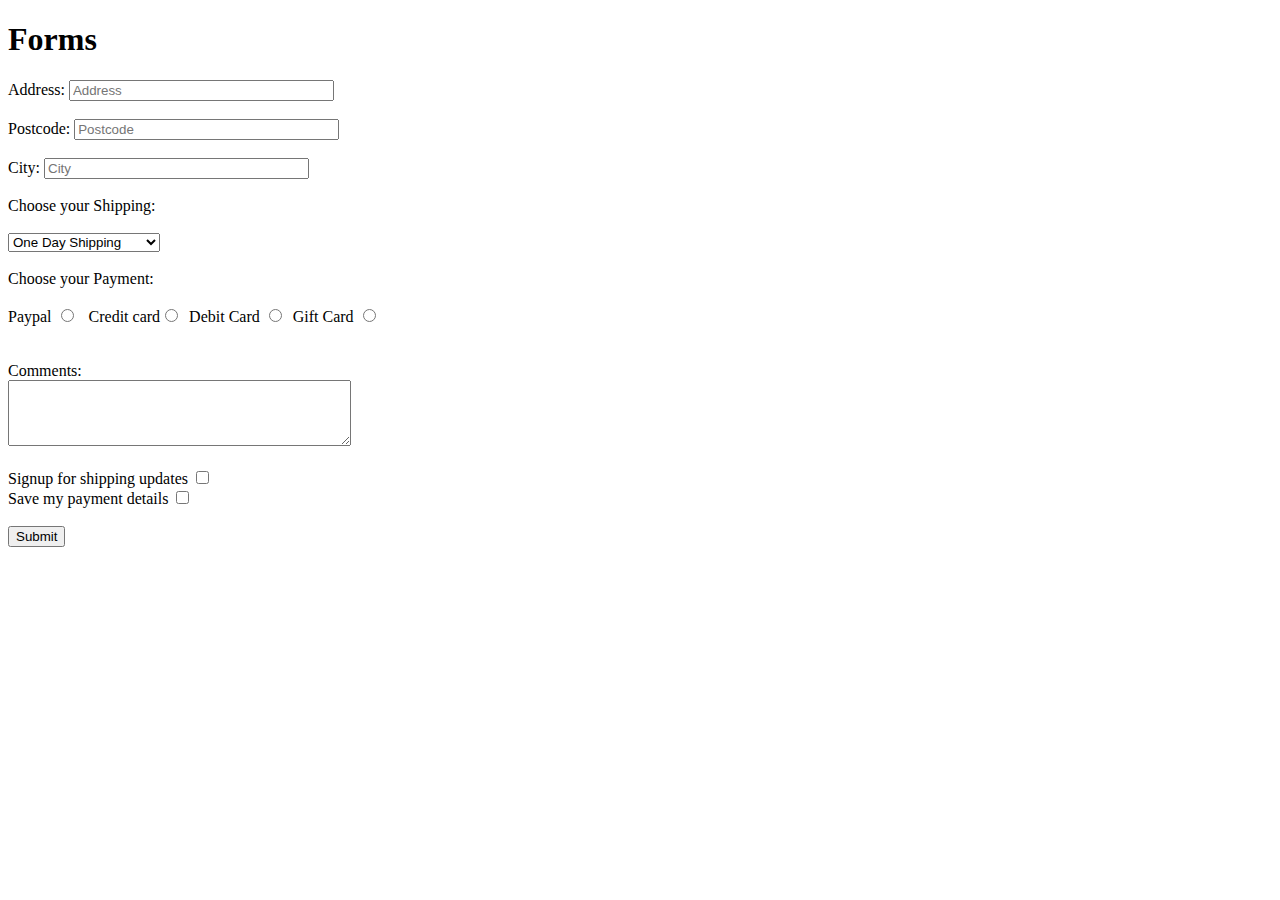
<file: MyFirstWebApp/WebContent/form.html>
<!DOCTYPE html>
<html>
	<head>
		<meta charset="utf-8">
		<title>Form</title>
	</head>
	
	<body>
		<h1>Forms</h1>
		<form method="get">
		    <label for="address">Address:</label>
			<input type="text" name="address" placeholder="Address" size= 30px maxlength="100"></input>
			<br>
			<br>
			<label for="postcode">Postcode:</label>
			<input type="text" name="postcode" placeholder="Postcode" size= 30px maxlength="10"></input>
			<br>
			<br>
			<label for="city">City:</label>
			<input type="text" name="city" placeholder="City" size= 30px maxlength="20"></input>
			<br>
			<br>
			<label for="shipping">Choose your Shipping:</label>
			<br><br>
			<select name="shipping" id="shipping">
				<option>One Day Shipping</option>
				<option>Two day Shipping</option>
				<option>Super Saver Shipping</option>
			</select>	
			<br><br>
			<label for="payment">Choose your Payment:</label>
			<br><br>
			<label>Paypal <input type="radio" name="payment" value="paypal"></input></label> &nbsp; 
			<label>Credit card<input type="radio" name="payment" value="credit card"></input></label>&nbsp;
			<label>Debit Card <input type="radio" name="payment" value="debit card"></input></label>&nbsp;
			<label>Gift Card <input type="radio" name="payment" value="gift card"></input></label><br>
			<br><br>
			<label for="comments">Comments:</label><br>
			<textarea rows="4" cols="40" id="comments" name="comments"></textarea>
			<br><br>
			<label>Signup for shipping updates <input type="checkbox" name="emailupdates"></label><br>
			<label>Save my payment details <input type="checkbox" name="savepayment"></label>
			<br><br>
			<input type="submit"></input>
 		</form>
			
	</body>
</html>
</file>
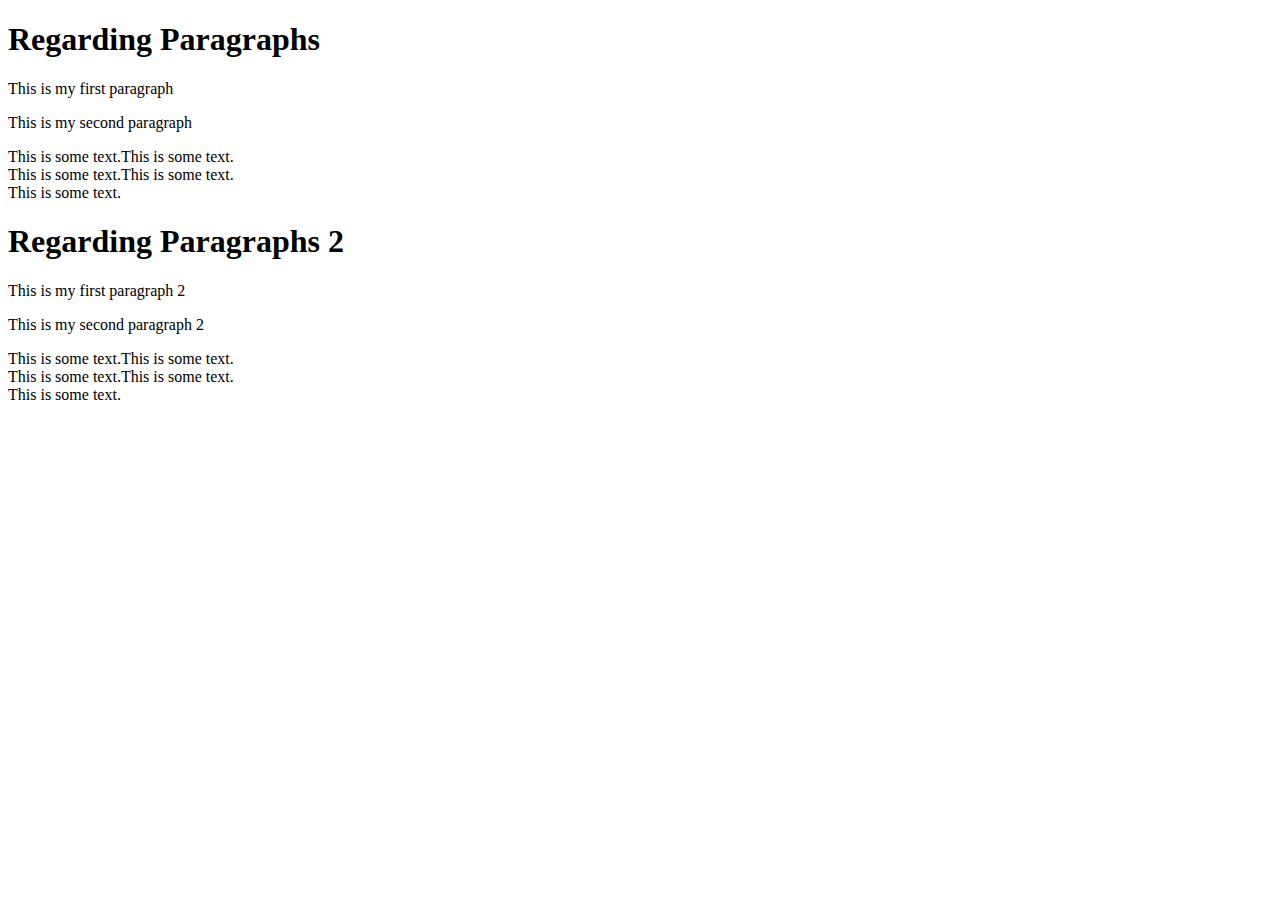
<file: MyFirstWebApp/WebContent/para.html>
<!DOCTYPE html>
<html>
<head>
<meta charset="ISO-8859-1">
<title>Insert title here</title>
</head>
<body>
	<h1> Regarding Paragraphs</h1>
		<p> This is my first paragraph</p>
		<p> This is my second paragraph</p>
		<p> This is some text.This is some text.<br>This is some text.This is some text.<br>This is some text.</p>
		
		<h1> Regarding Paragraphs 2</h1>
		<p> This is my first paragraph 2</p>
		<p> This is my second paragraph 2</p>
		<p> This is some text.This is some text.<br>This is some text.This is some text.<br>This is some text.</p>
</body>
</html>
</file>
